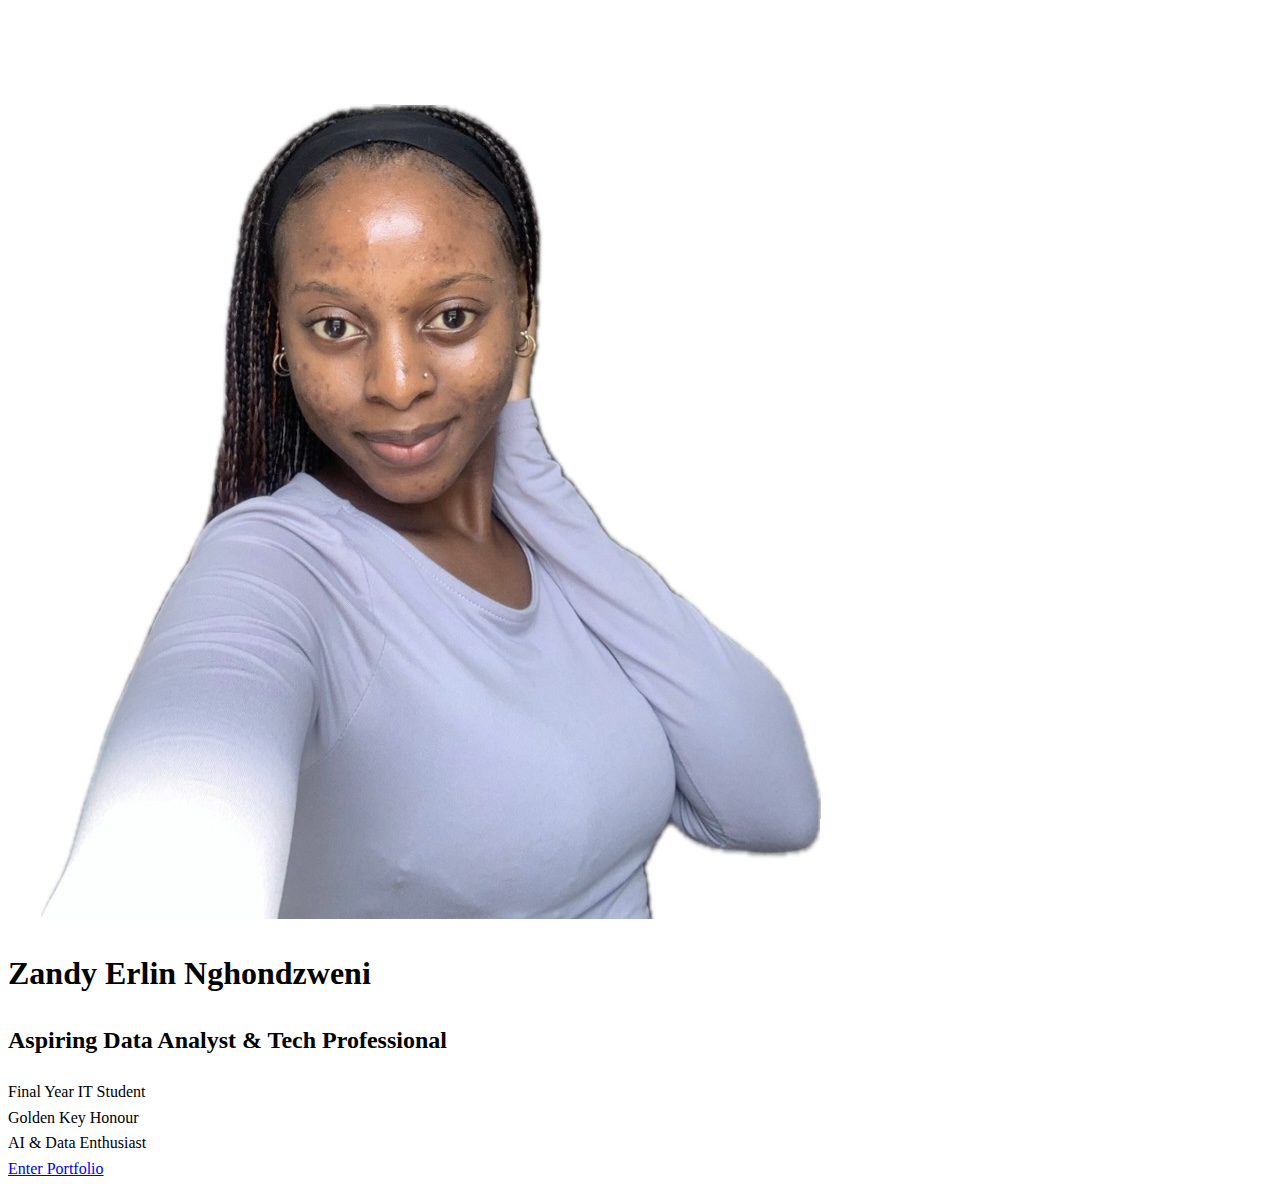
<file: index.html>
<!DOCTYPE html>
<html lang="en">
<head>
  <meta charset="UTF-8" />
  <meta name="viewport" content="width=device-width, initial-scale=1.0"/>
  <title>Erlin Nghondzweni | Portfolio</title>
  <link rel="stylesheet" href="style.css" />
</head>
<body class="landing-page">
  <div class="container">
    <div class="left-side">
      <img src="profile.jpg" alt="Erlin Profile" class="profile-img">
    </div>
    <div class="right-side">
      <h1>Zandy Erlin Nghondzweni</h1>
      <h2>Aspiring Data Analyst & Tech Professional</h2>
      <div class="stats">
        <div class="stat-box">Final Year IT Student</div>
        <div class="stat-box">Golden Key Honour</div>
        <div class="stat-box">AI & Data Enthusiast</div>
      </div>
      <a href="about.html" class="btn">Enter Portfolio</a>
    </div>
  </div>
</body>
</html>
</file>
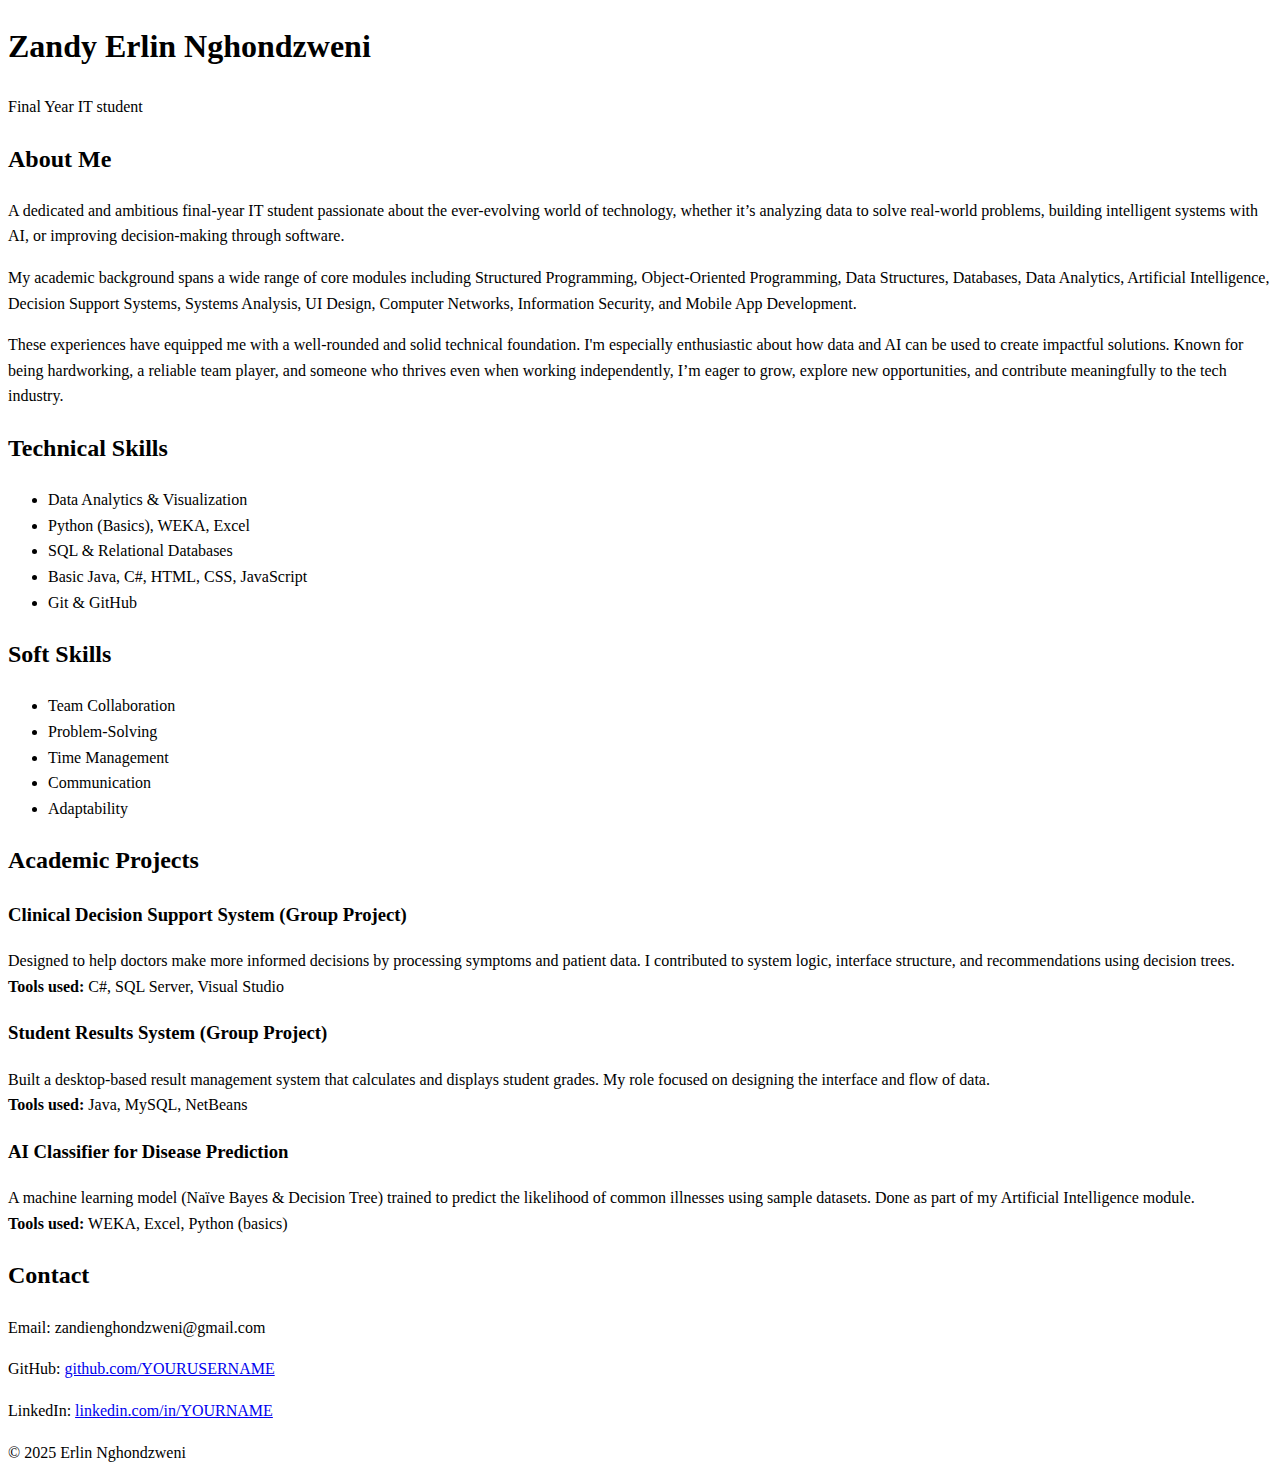
<file: Index.html>
<!DOCTYPE html>
<html lang="en">
<head>
  <meta charset="UTF-8" />
  <meta name="viewport" content="width=device-width, initial-scale=1.0"/>
  <title>Erlin | Virtual CV </title>
  <link rel="stylesheet" href="style.css" />
</head>
<body>
  <header>
    <h1>Zandy Erlin Nghondzweni</h1>
    <p>Final Year IT student</p>
  </header>

  <section id="about">
    <h2>About Me</h2>
    <p>
      A dedicated and ambitious final-year IT student passionate about the ever-evolving world of technology, whether it’s analyzing data to solve real-world problems, building intelligent systems with AI, or improving decision-making through software.
    </p>
    <p>
      My academic background spans a wide range of core modules including Structured Programming, Object-Oriented Programming, Data Structures, Databases, Data Analytics, Artificial Intelligence, Decision Support Systems, Systems Analysis, UI Design, Computer Networks, Information Security, and Mobile App Development.
    </p>
    <p>
      These experiences have equipped me with a well-rounded and solid technical foundation. I'm especially enthusiastic about how data and AI can be used to create impactful solutions. Known for being hardworking, a reliable team player, and someone who thrives even when working independently, I’m eager to grow, explore new opportunities, and contribute meaningfully to the tech industry.
    </p>
  </section>

  <section id="tech-skills">
    <h2>Technical Skills</h2>
    <ul>
      <li>Data Analytics & Visualization</li>
      <li>Python (Basics), WEKA, Excel</li>
      <li>SQL & Relational Databases</li>
      <li>Basic Java, C#, HTML, CSS, JavaScript</li>
      <li>Git & GitHub</li>
    </ul>
  </section>

  <section id="soft-skills">
    <h2>Soft Skills</h2>
    <ul>
      <li>Team Collaboration</li>
      <li>Problem-Solving</li>
      <li>Time Management</li>
      <li>Communication</li>
      <li>Adaptability</li>
    </ul>
  </section>

  <section id="projects">
    <h2>Academic Projects</h2>

    <div class="project">
      <h3>Clinical Decision Support System (Group Project)</h3>
      <p>
        Designed to help doctors make more informed decisions by processing symptoms and patient data. I contributed to system logic, interface structure, and recommendations using decision trees. <br>
        <strong>Tools used:</strong> C#, SQL Server, Visual Studio
      </p>
    </div>

    <div class="project">
      <h3>Student Results System (Group Project)</h3>
      <p>
        Built a desktop-based result management system that calculates and displays student grades. My role focused on designing the interface and flow of data. <br>
        <strong>Tools used:</strong> Java, MySQL, NetBeans
      </p>
    </div>

    <div class="project">
      <h3>AI Classifier for Disease Prediction</h3>
      <p>
        A machine learning model (Naïve Bayes & Decision Tree) trained to predict the likelihood of common illnesses using sample datasets. Done as part of my Artificial Intelligence module. <br>
        <strong>Tools used:</strong> WEKA, Excel, Python (basics)
      </p>
    </div>
  </section>

  <section id="contact">
    <h2>Contact</h2>
    <p>Email: zandienghondzweni@gmail.com</p>
    <p>GitHub: <a href="https://github.com/YOURUSERNAME" target="_blank">github.com/YOURUSERNAME</a></p>
    <p>LinkedIn: <a href="https://linkedin.com/in/YOURNAME" target="_blank">linkedin.com/in/YOURNAME</a></p>
  </section>

  <footer>
    <p>© 2025 Erlin Nghondzweni</p>
  </footer>
</body>
</html>
</file>
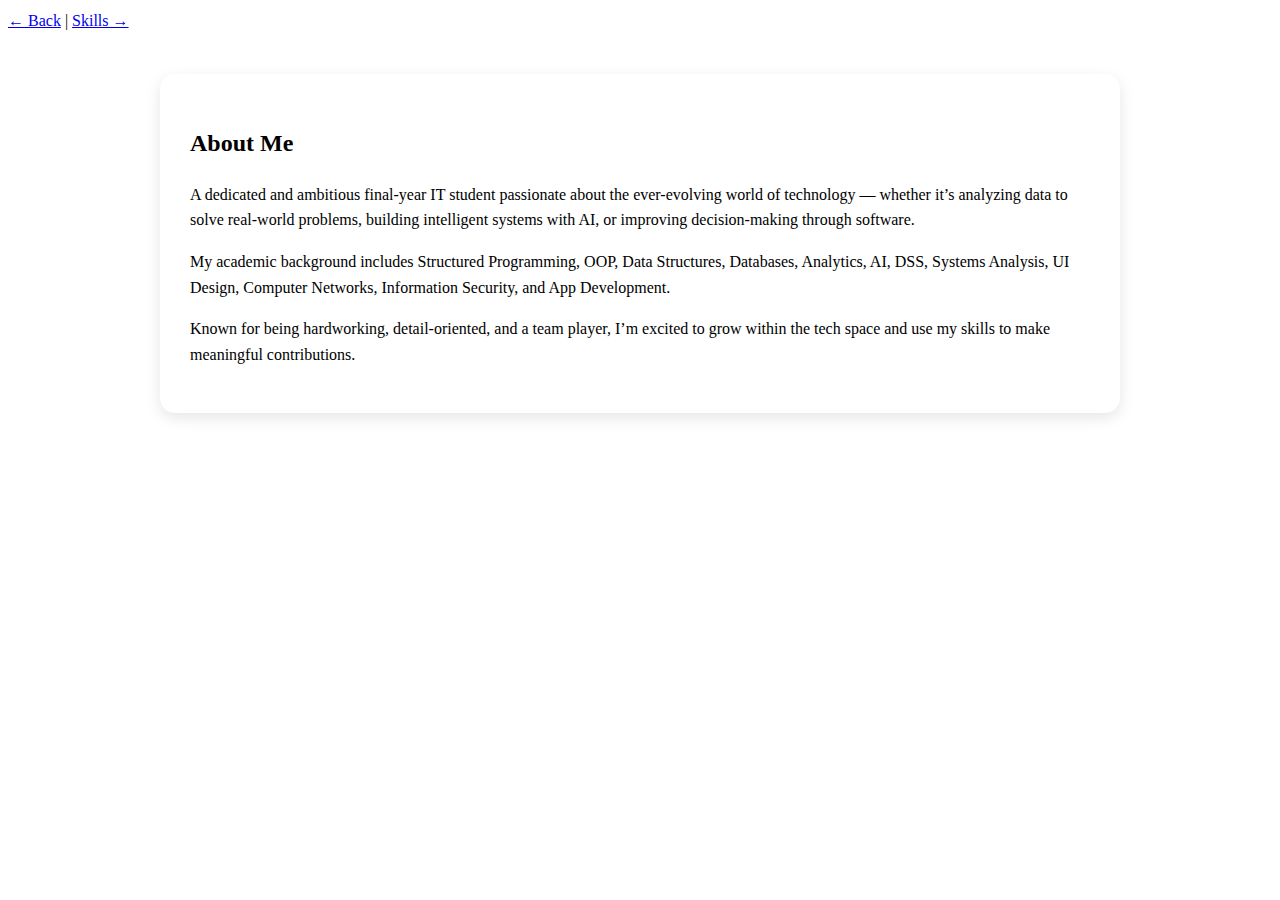
<file: about.html>
<!DOCTYPE html>
<html lang="en">
<head>
  <meta charset="UTF-8">
  <title>About Me | Erlin</title>
  <link rel="stylesheet" href="style.css" />
</head>
<body class="fade-background">
  <div class="nav"><a href="index.html">← Back</a> | <a href="skills.html">Skills →</a></div>
  <section class="content-section">
    <h2>About Me</h2>
    <p>
      A dedicated and ambitious final-year IT student passionate about the ever-evolving world of technology — whether it’s analyzing data to solve real-world problems, building intelligent systems with AI, or improving decision-making through software.
    </p>
    <p>
      My academic background includes Structured Programming, OOP, Data Structures, Databases, Analytics, AI, DSS, Systems Analysis, UI Design, Computer Networks, Information Security, and App Development.
    </p>
    <p>
      Known for being hardworking, detail-oriented, and a team player, I’m excited to grow within the tech space and use my skills to make meaningful contributions.
    </p>
  </section>
</body>
</html>
</file>
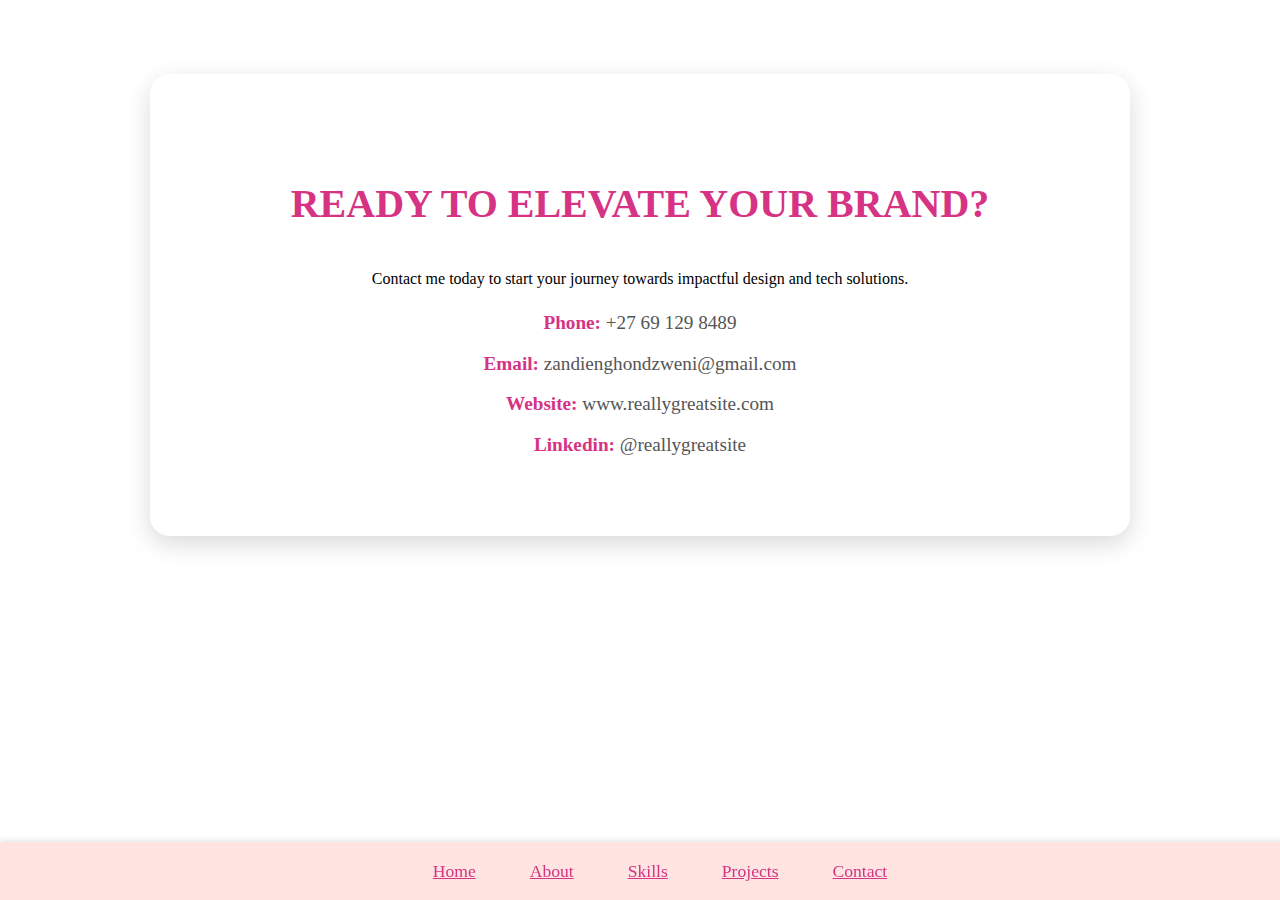
<file: contactme.html>
<!DOCTYPE html>
<html lang="en">
<head>
  <meta charset="UTF-8">
  <title>Contact Me | Erlin</title>
  <link rel="stylesheet" href="style.css" />
</head>
<body class="contact-page">
    <div class="menu-bar">
        <a href="index.html">Home</a>
        <a href="about.html">About</a>
        <a href="skills.html">Skills</a>
        <a href="projects.html">Projects</a>
        <a href="contact.html">Contact</a>
    </div>
  <section class="content-section contact-info">
    <h2 class="section-title">READY TO ELEVATE YOUR BRAND?</h2>
    <p>Contact me today to start your journey towards impactful design and tech solutions.</p>
    <div class="contact-details">
        <p><strong>Phone:</strong> +27 69 129 8489</p>
        <p><strong>Email:</strong> zandienghondzweni@gmail.com</p>
        <p><strong>Website:</strong> www.reallygreatsite.com</p>
        <p><strong>Linkedin:</strong> @reallygreatsite</p>
    </div>
      </section>
</body>
</html>
</file>
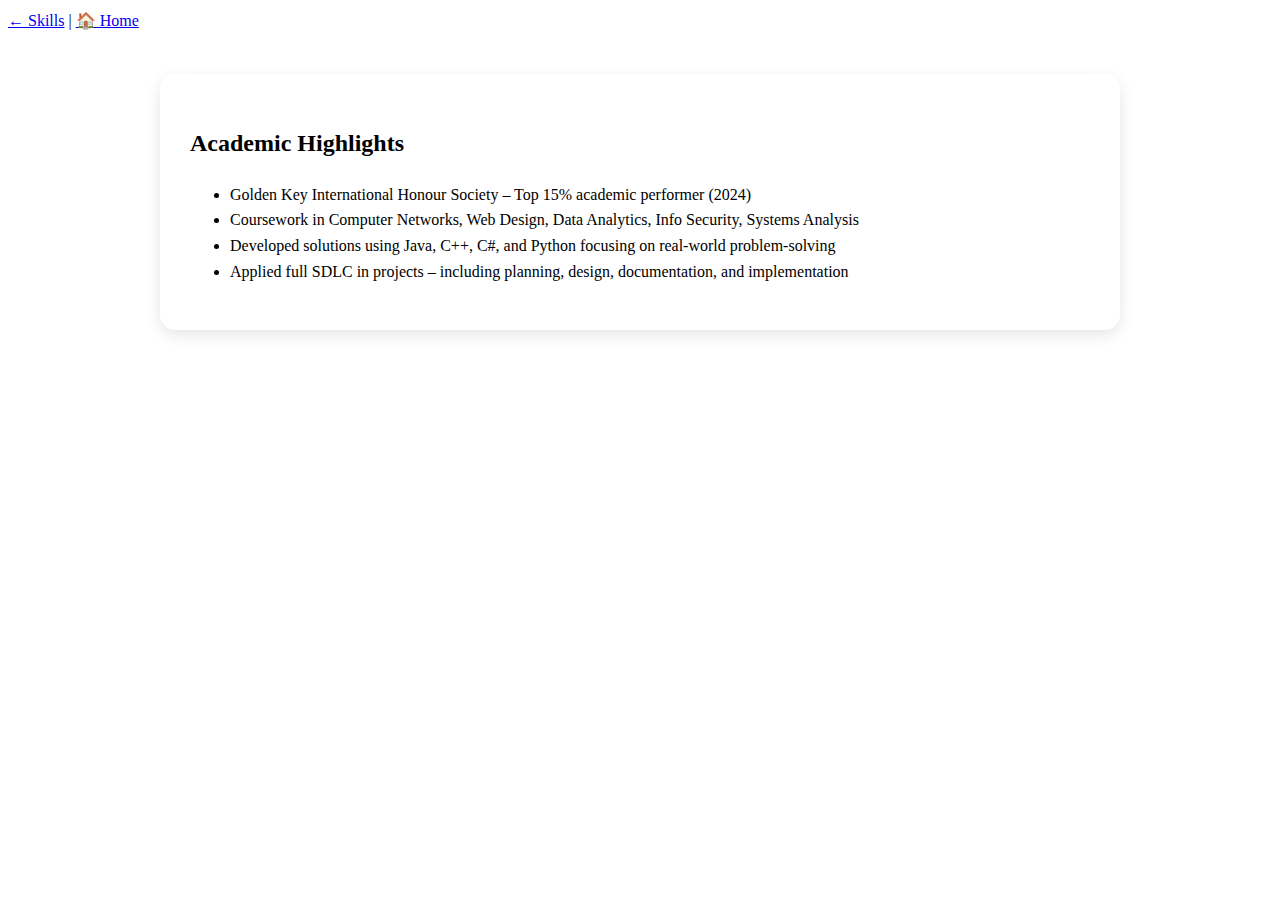
<file: highlights.html>
<!DOCTYPE html>
<html lang="en">
<head>
  <meta charset="UTF-8">
  <title>Highlights | Erlin</title>
  <link rel="stylesheet" href="style.css" />
</head>
<body class="highlights-page">
  <div class="nav"><a href="skills.html">← Skills</a> | <a href="index.html">🏠 Home</a></div>
  <section class="content-section">
    <h2>Academic Highlights</h2>
    <ul class="highlight-list">
      <li>Golden Key International Honour Society – Top 15% academic performer (2024)</li>
      <li>Coursework in Computer Networks, Web Design, Data Analytics, Info Security, Systems Analysis</li>
      <li>Developed solutions using Java, C++, C#, and Python focusing on real-world problem-solving</li>
      <li>Applied full SDLC in projects – including planning, design, documentation, and implementation</li>
    </ul>
  </section>
</body>
</html>
</file>
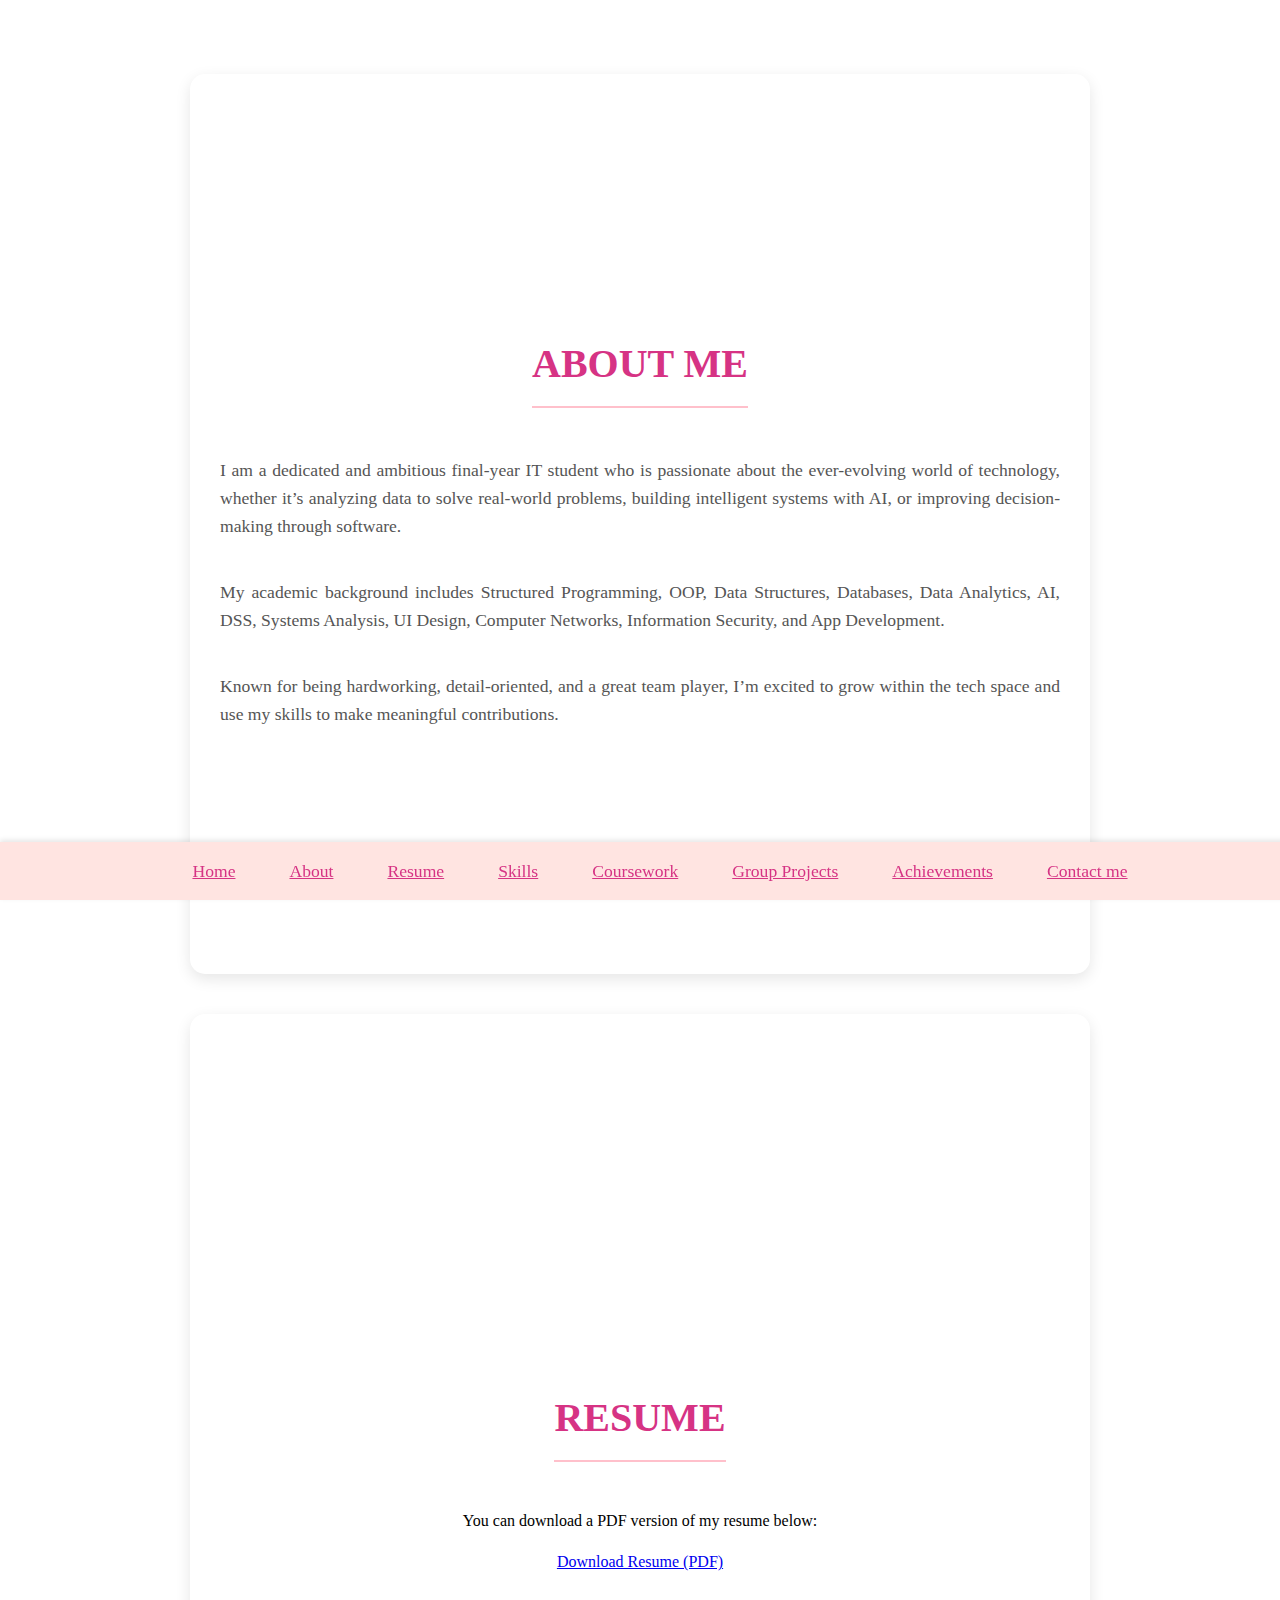
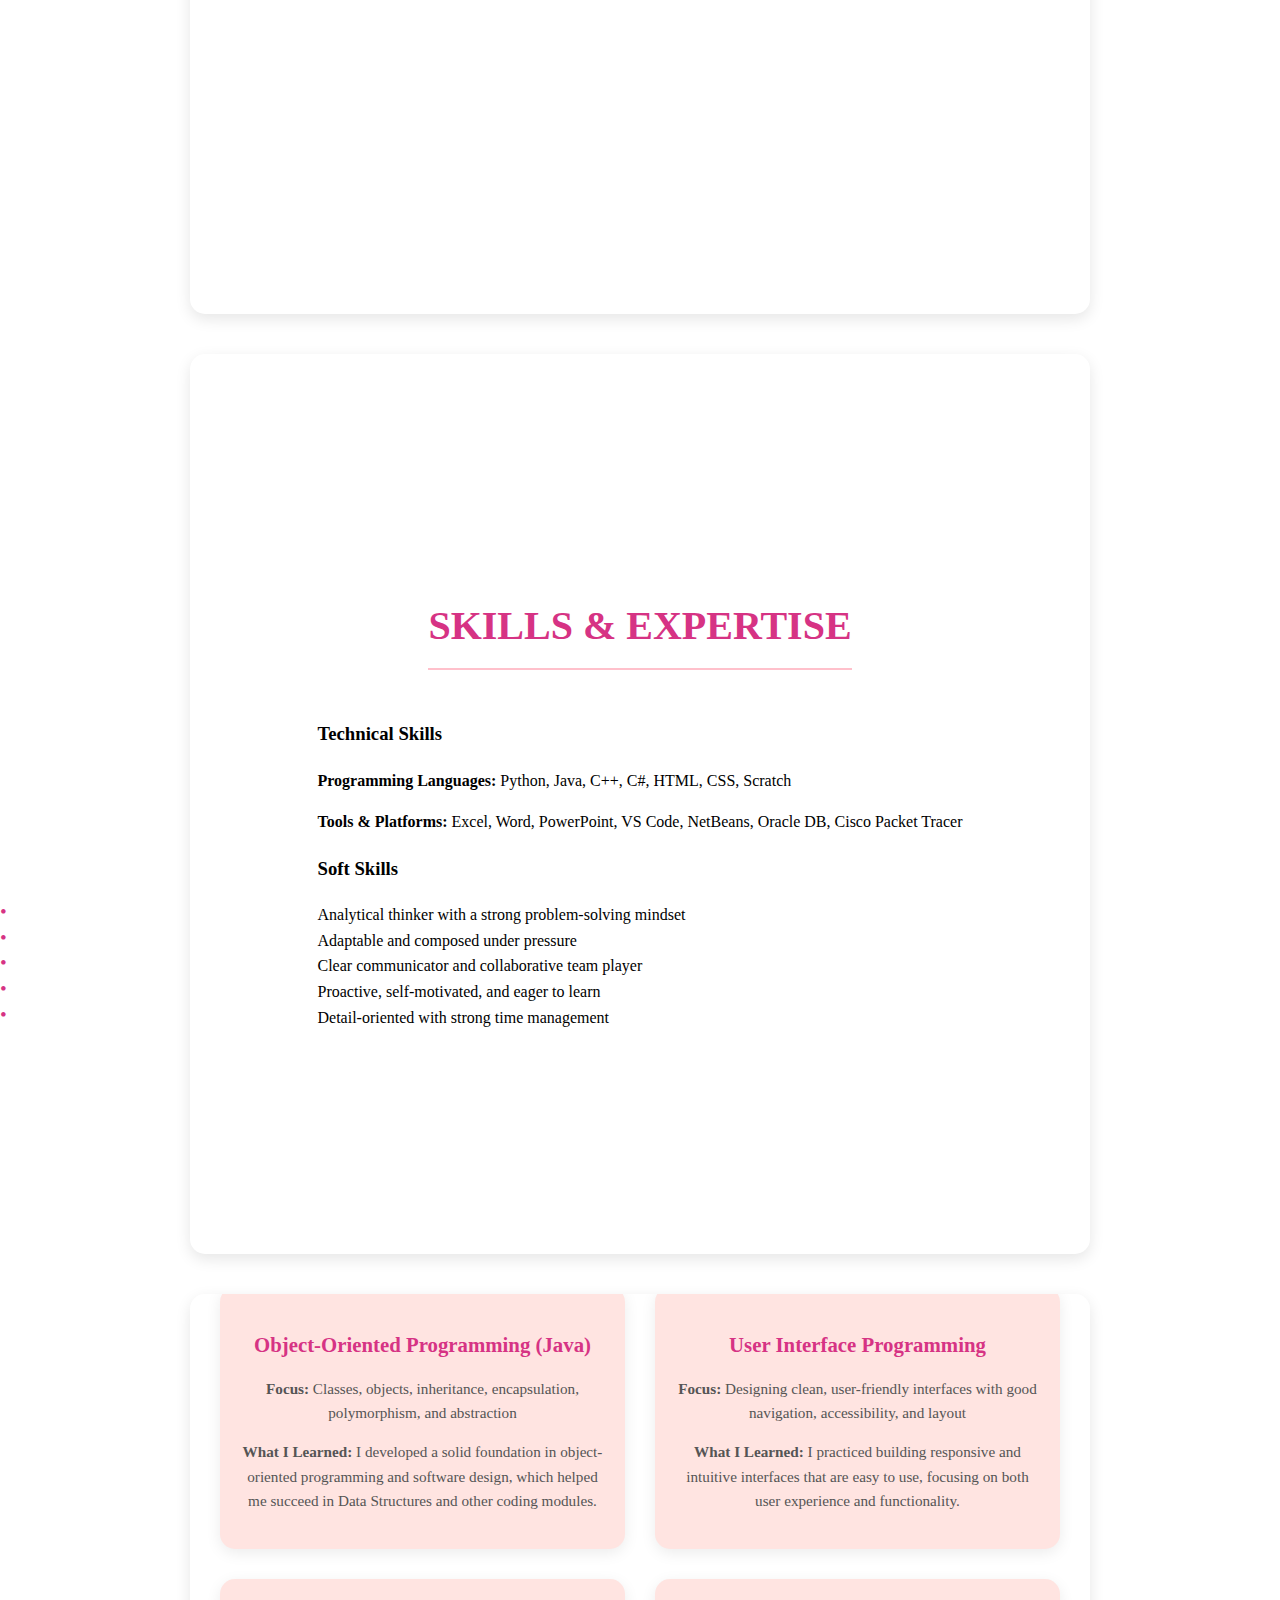
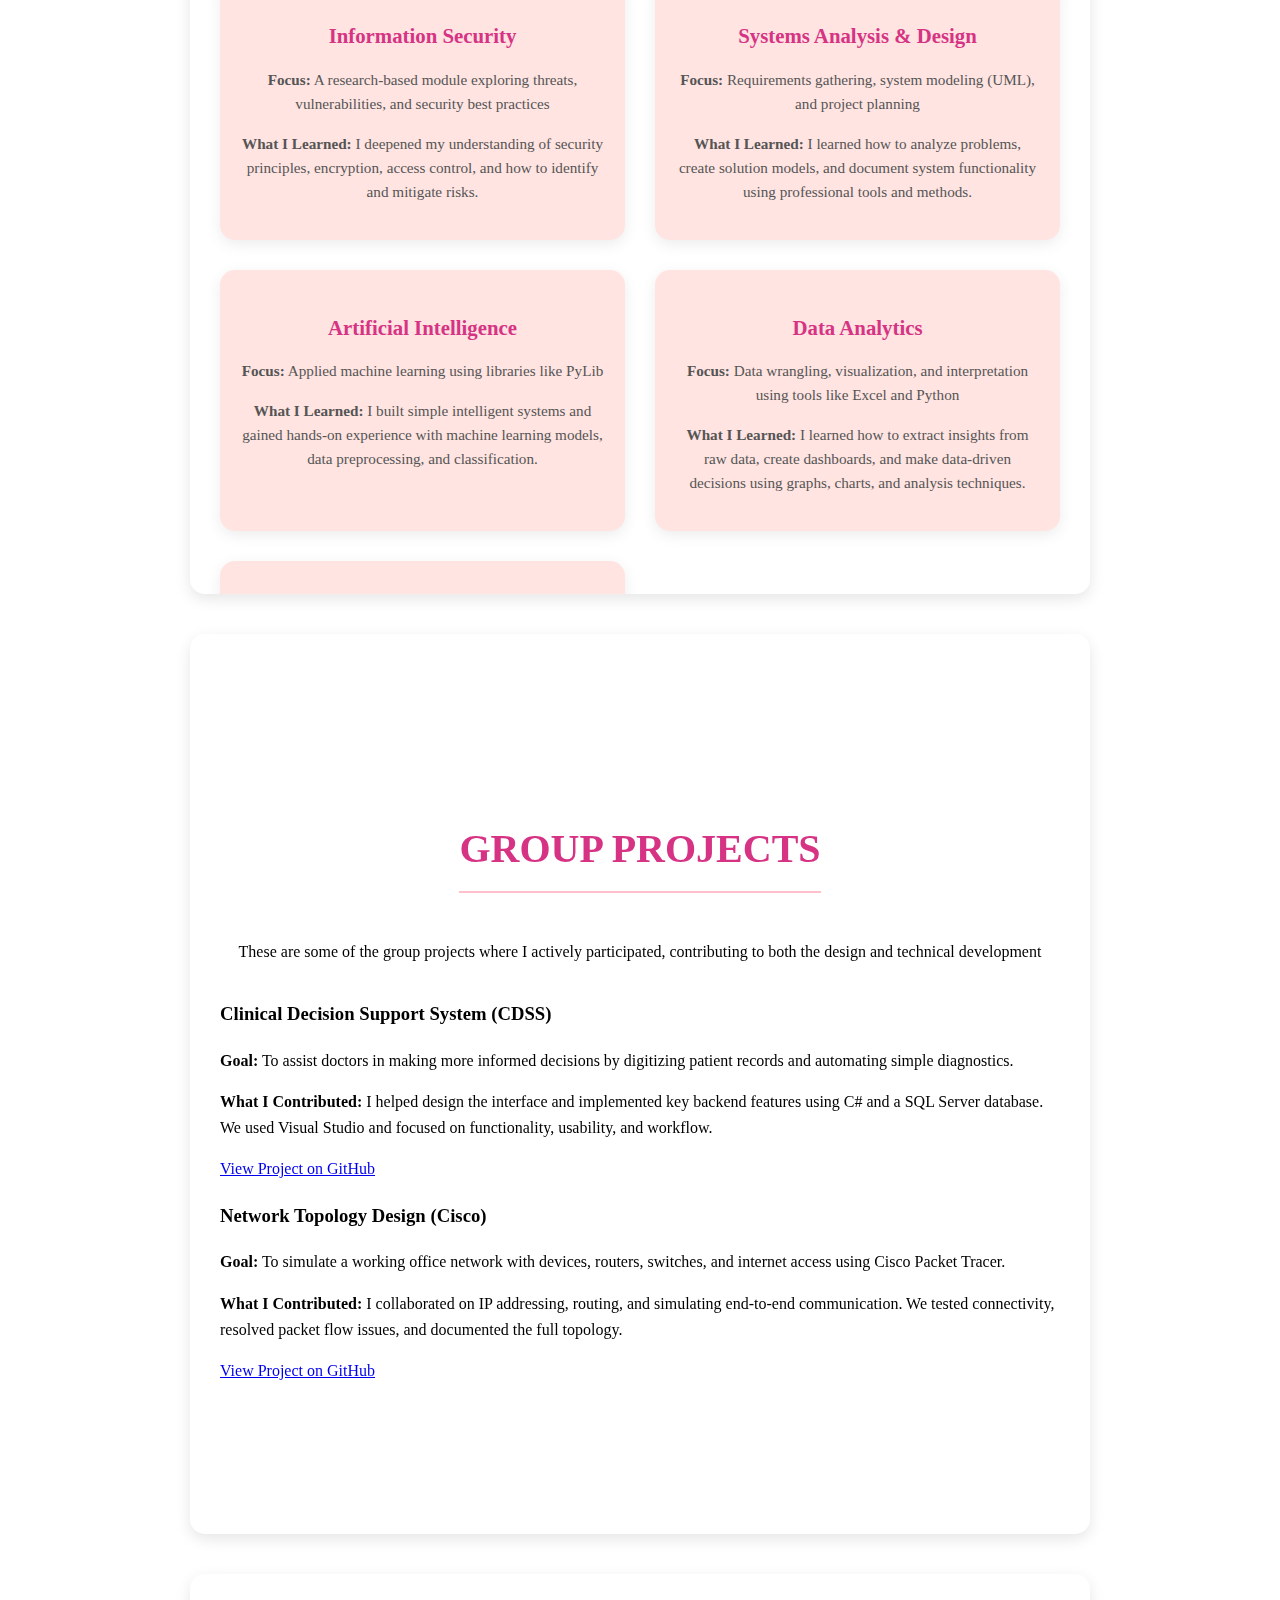
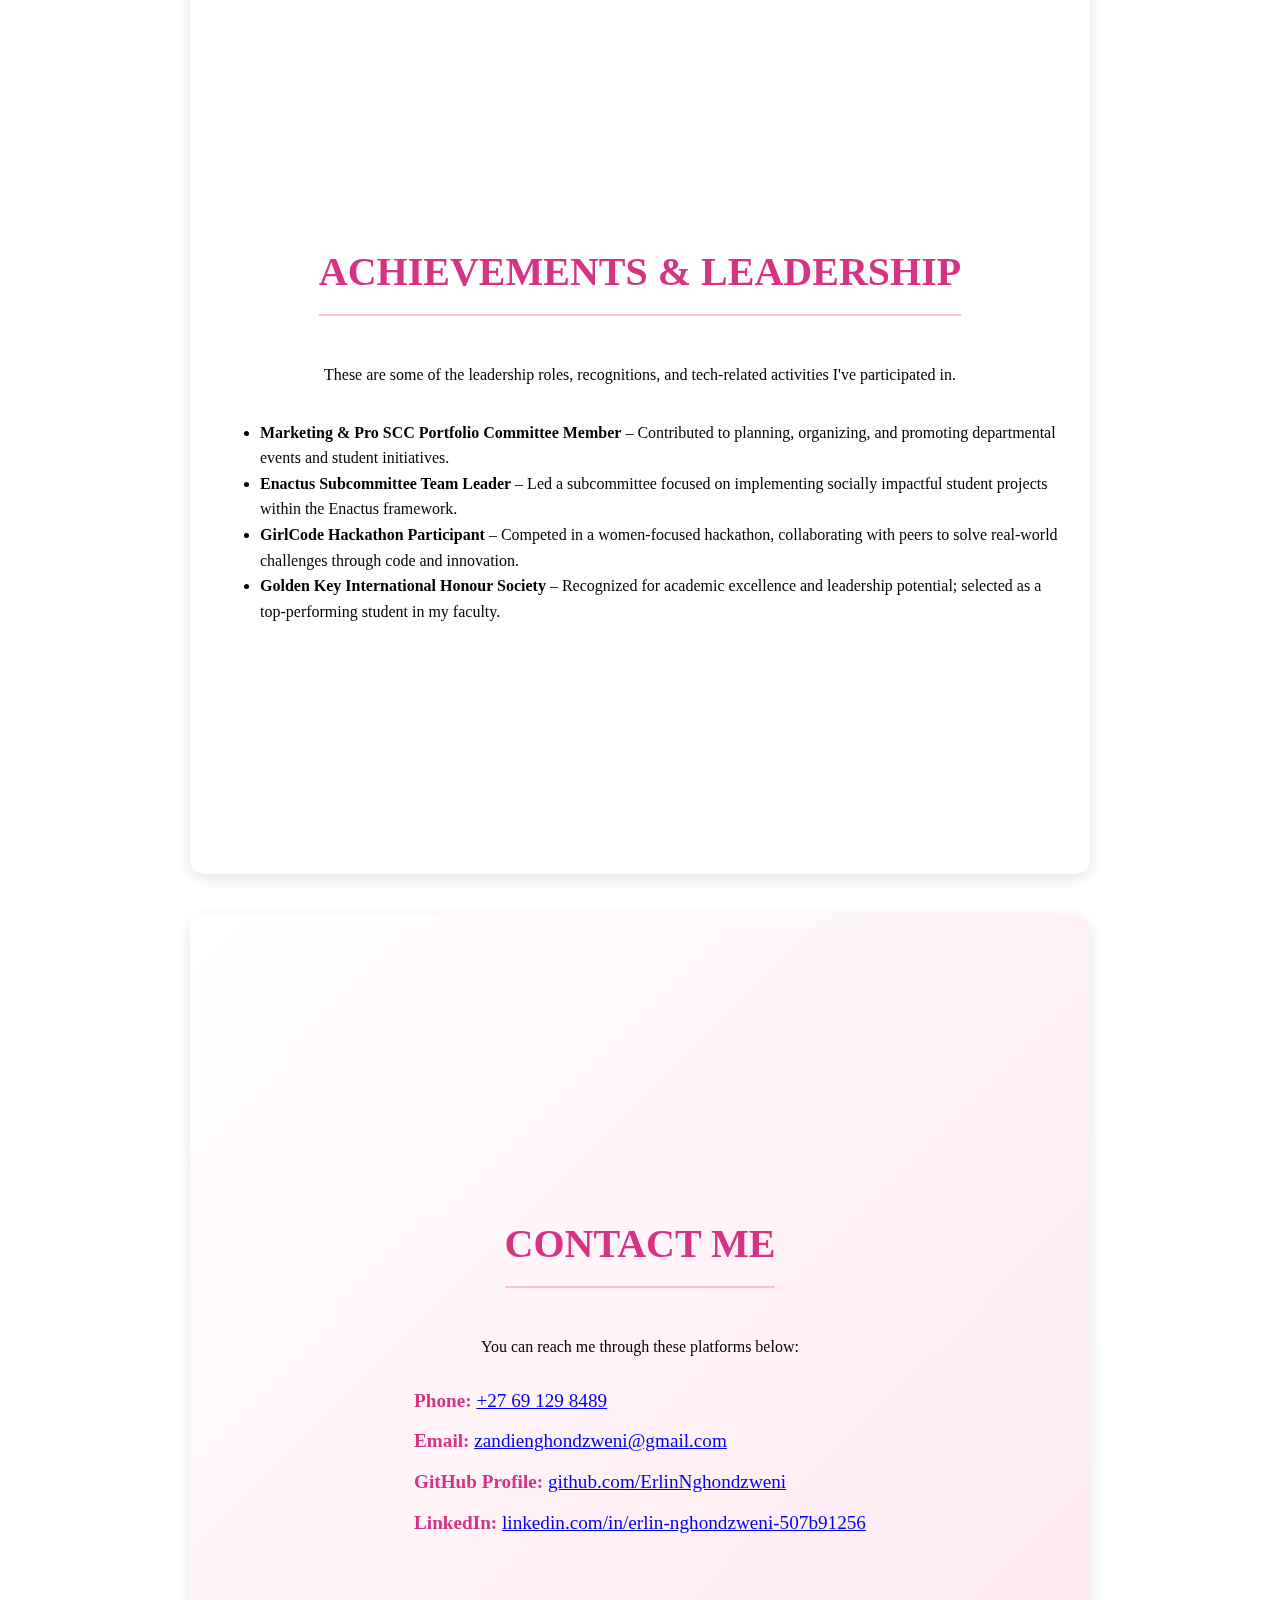
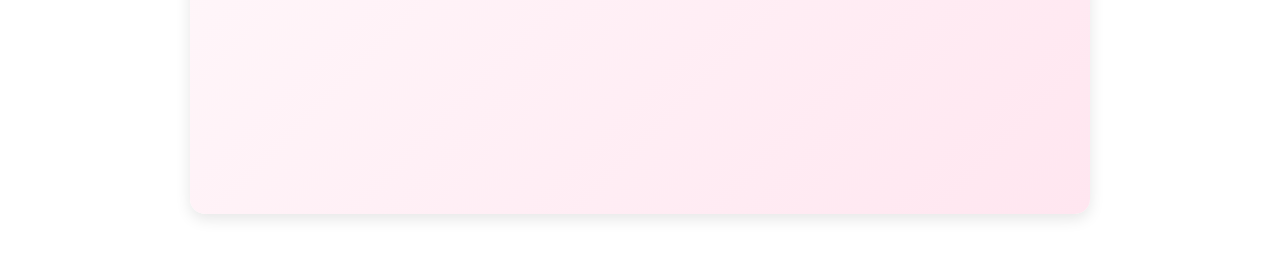
<file: portfolio.html>
<!DOCTYPE html>
<html lang="en">
<head>
  <meta charset="UTF-8" />
  <meta name="viewport" content="width=device-width, initial-scale=1.0" />
  <title>Erlin Nghondzweni | Portfolio</title>
  <link rel="stylesheet" href="style.css" />
</head>
<body class="portfolio-body">

    <section id="about" class="page content-section about-page-section">
        <h2 class="section-title">ABOUT ME</h2>
        <p>
          I am a dedicated and ambitious final-year IT student who is passionate about the ever-evolving world of technology, whether it’s analyzing data to solve real-world problems, building intelligent systems with AI, or improving decision-making through software.
        </p>
        <p>
          My academic background includes Structured Programming, OOP, Data Structures, Databases, Data Analytics, AI, DSS, Systems Analysis, UI Design, Computer Networks, Information Security, and App Development.
        </p>
        <p>
          Known for being hardworking, detail-oriented, and a great team player, I’m excited to grow within the tech space and use my skills to make meaningful contributions.
        </p>
    </section>

    <section id="resume" class="page content-section resume-page-section">
  <h2 class="section-title">RESUME</h2>
  <p>You can download a PDF version of my resume below:</p>
  <a href="Files/ErlinNghondzweni_CV.pdf" download class="download-resume-button">Download Resume (PDF)</a>
</section>


    <section id="skills" class="page content-section skills-page-section">
        <h2 class="section-title">SKILLS & EXPERTISE</h2>
        <div class="skills-container">
            <div class="skill-box">
                <h3>Technical Skills</h3>
                <p><strong>Programming Languages:</strong> Python, Java, C++, C#, HTML, CSS, Scratch</p>
                <p><strong>Tools & Platforms:</strong> Excel, Word, PowerPoint, VS Code, NetBeans, Oracle DB, Cisco Packet Tracer</p>
            </div>
            <div class="skill-box">
                <h3>Soft Skills</h3>
                <ul>
                    <li>Analytical thinker with a strong problem-solving mindset</li>
                    <li>Adaptable and composed under pressure</li>
                    <li>Clear communicator and collaborative team player</li>
                    <li>Proactive, self-motivated, and eager to learn</li>
                    <li>Detail-oriented with strong time management</li>
                </ul>
            </div>
        </div>
    </section>

    <section id="projects" class="page content-section projects-page-section">
        <h2 class="section-title">COURSEWORK</h2>
        <p class="section-subtitle">Below are the modules where I’ve completed assignments and mini projects that I believe have equipped me with the necessary skills for work readiness.</p>
        <div class="project-grid">

            <div class="project-item">
                <h3>Object-Oriented Programming (Java)</h3>
                <p><strong>Focus:</strong> Classes, objects, inheritance, encapsulation, polymorphism, and abstraction</p>
                <p><strong>What I Learned:</strong> I developed a solid foundation in object-oriented programming and software design, which helped me succeed in Data Structures and other coding modules.</p>
            </div>

            <div class="project-item">
                <h3>User Interface Programming</h3>
                <p><strong>Focus:</strong> Designing clean, user-friendly interfaces with good navigation, accessibility, and layout</p>
                <p><strong>What I Learned:</strong> I practiced building responsive and intuitive interfaces that are easy to use, focusing on both user experience and functionality.</p>
            </div>

            <div class="project-item">
                <h3>Information Security</h3>
                <p><strong>Focus:</strong> A research-based module exploring threats, vulnerabilities, and security best practices</p>
                <p><strong>What I Learned:</strong> I deepened my understanding of security principles, encryption, access control, and how to identify and mitigate risks.</p>
            </div>

            <div class="project-item">
                <h3>Systems Analysis & Design</h3>
                <p><strong>Focus:</strong> Requirements gathering, system modeling (UML), and project planning</p>
                <p><strong>What I Learned:</strong> I learned how to analyze problems, create solution models, and document system functionality using professional tools and methods.</p>
            </div>

            <div class="project-item">
                <h3>Artificial Intelligence</h3>
                <p><strong>Focus:</strong> Applied machine learning using libraries like PyLib</p>
                <p><strong>What I Learned:</strong> I built simple intelligent systems and gained hands-on experience with machine learning models, data preprocessing, and classification.</p>
            </div>

            <div class="project-item">
                <h3>Data Analytics</h3>
                <p><strong>Focus:</strong> Data wrangling, visualization, and interpretation using tools like Excel and Python</p>
                <p><strong>What I Learned:</strong> I learned how to extract insights from raw data, create dashboards, and make data-driven decisions using graphs, charts, and analysis techniques.</p>
            </div>

            <div class="project-item">
                <h3>Computer Networks</h3>
                <p><strong>Focus:</strong> Network design, protocols, IP addressing, and simulation using Cisco Packet Tracer</p>
                <p><strong>What I Learned:</strong> I gained practical skills in configuring routers, understanding how data travels, and how to troubleshoot network issues.</p>
            </div>

        </div>
    </section>

    <section id="group-projects" class="page content-section group-projects-page-section">
    <h2 class="section-title">GROUP PROJECTS</h2>
    <p class="section-subtitle">These are some of the group projects where I actively participated, contributing to both the design and technical development</p>
    <div class="group-projects-container">

        <div class="group-project-card">
            <h3>Clinical Decision Support System (CDSS)</h3>
            <p><strong>Goal:</strong> To assist doctors in making more informed decisions by digitizing patient records and automating simple diagnostics.</p>
            <p><strong>What I Contributed:</strong> I helped design the interface and implemented key backend features using C# and a SQL Server database. We used Visual Studio and focused on functionality, usability, and workflow.</p>
            <a href="https://github.com/poundcake010101/CDSS.git" target="_blank">View Project on GitHub</a>
        </div>

        <div class="group-project-card">
            <h3>Network Topology Design (Cisco)</h3>
            <p><strong>Goal:</strong> To simulate a working office network with devices, routers, switches, and internet access using Cisco Packet Tracer.</p>
            <p><strong>What I Contributed:</strong> I collaborated on IP addressing, routing, and simulating end-to-end communication. We tested connectivity, resolved packet flow issues, and documented the full topology.</p>
            <a href="https://github.com/flavouredRamen/Topology-solutions.git" target="_blank">View Project on GitHub</a>
        </div>

    </div>
</section>

    <section id="achievements" class="page content-section achievements-page-section">
  <h2 class="section-title">ACHIEVEMENTS & LEADERSHIP</h2>
  <p class="section-subtitle">These are some of the leadership roles, recognitions, and tech-related activities I've participated in.</p>
  <ul class="achievement-list">
    <li><strong>Marketing & Pro SCC Portfolio Committee Member</strong> – Contributed to planning, organizing, and promoting departmental events and student initiatives.</li>
    <li><strong>Enactus Subcommittee Team Leader</strong> – Led a subcommittee focused on implementing socially impactful student projects within the Enactus framework.</li>
    <li><strong>GirlCode Hackathon Participant</strong> – Competed in a women-focused hackathon, collaborating with peers to solve real-world challenges through code and innovation.</li>
    <li><strong>Golden Key International Honour Society</strong> – Recognized for academic excellence and leadership potential; selected as a top-performing student in my faculty.</li>
  </ul>
</section>


    <section id="contact" class="page content-section contact-page-section">
        <h2 class="section-title">CONTACT ME</h2>
        <p>You can reach me through these platforms below:</p>
        <div class="contact-details">
            <p><strong>Phone:</strong> <a href="tel:+27691298489">+27 69 129 8489</a></p>
<p><strong>Email:</strong> <a href="mailto:zandienghondzweni@gmail.com">zandienghondzweni@gmail.com</a></p>
<p><strong>GitHub Profile:</strong> <a href="https://github.com/ErlinNghondzweni" target="_blank" rel="noopener">github.com/ErlinNghondzweni</a></p>
<p><strong>LinkedIn:</strong> <a href="https://www.linkedin.com/in/erlin-nghondzweni-507b91256" target="_blank" rel="noopener">linkedin.com/in/erlin-nghondzweni-507b91256</a></p>
            </div>

    </div>
    </section>

    

    <div class="menu-bar bottom-menu">
  <a href="index.html">Home</a>
  <a href="#about">About</a>
  <a href="#resume">Resume</a> <!-- New Resume link -->
  <a href="#skills">Skills</a>
  <a href="#projects">Coursework</a>
  <a href="#group-projects">Group Projects</a>
  <a href="#achievements">Achievements</a>
  <a href="#contact">Contact me</a>
</div>

    <script src="script.js"></script>



</body>
</html>
</file>
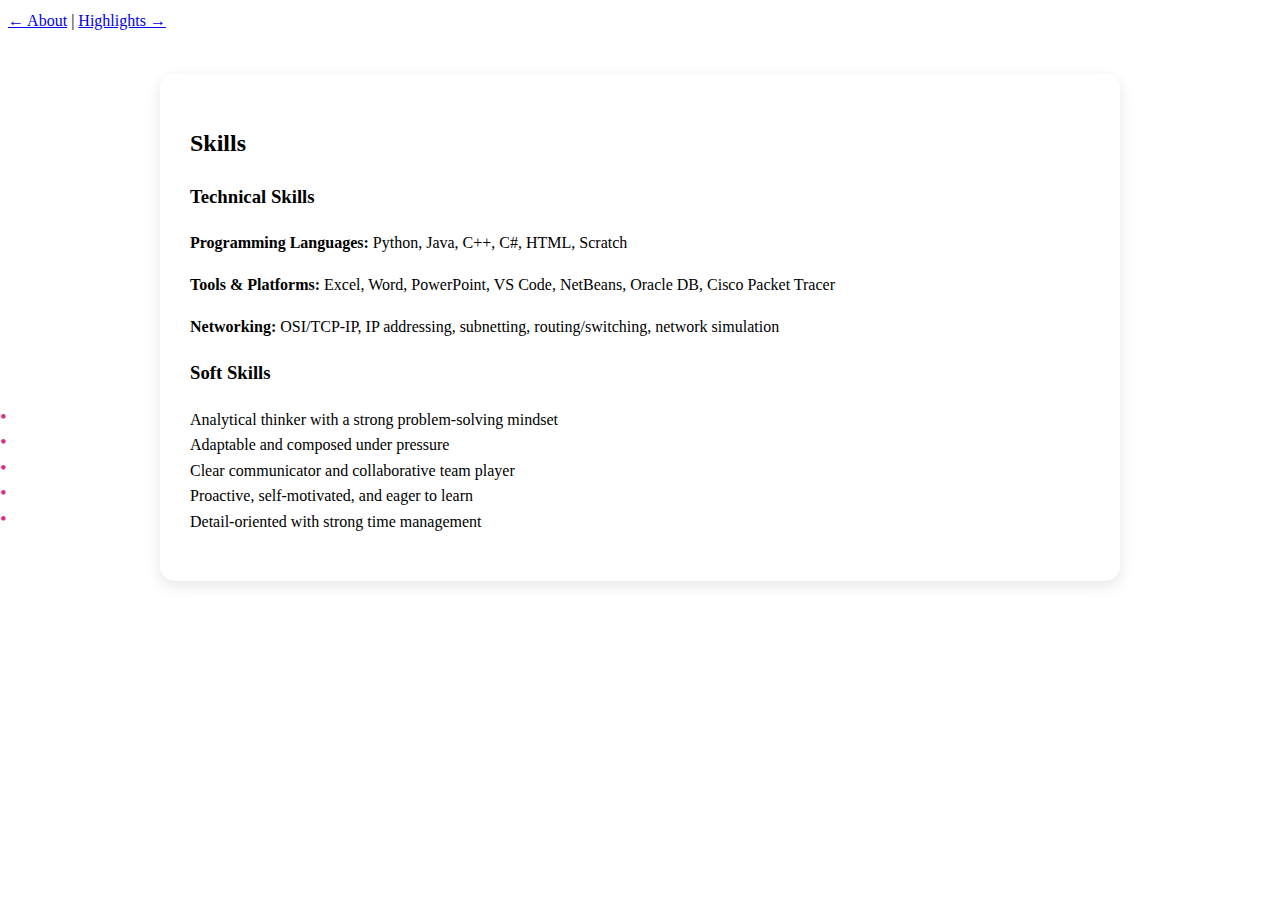
<file: skills.html>
<!DOCTYPE html>
<html lang="en">
<head>
  <meta charset="UTF-8">
  <title>Skills | Erlin</title>
  <link rel="stylesheet" href="style.css" />
</head>
<body class="skills-page">
  <div class="nav"><a href="about.html">← About</a> | <a href="highlights.html">Highlights →</a></div>
  <section class="content-section">
    <h2 class="page-title">Skills</h2>
    <div class="skills-container">
      <div class="skill-box">
        <h3>Technical Skills</h3>
        <p><strong>Programming Languages:</strong> Python, Java, C++, C#, HTML, Scratch</p>
        <p><strong>Tools & Platforms:</strong> Excel, Word, PowerPoint, VS Code, NetBeans, Oracle DB, Cisco Packet Tracer</p>
        <p><strong>Networking:</strong> OSI/TCP-IP, IP addressing, subnetting, routing/switching, network simulation</p>
      </div>
      <div class="skill-box">
        <h3>Soft Skills</h3>
        <ul>
          <li>Analytical thinker with a strong problem-solving mindset</li>
          <li>Adaptable and composed under pressure</li>
          <li>Clear communicator and collaborative team player</li>
          <li>Proactive, self-motivated, and eager to learn</li>
          <li>Detail-oriented with strong time management</li>
        </ul>
      </div>
    </div>
  </section>
</body>
</html>
</file>
<file: style.css>
/* General Style */
html {
    scroll-behavior: smooth; /* Enables smooth scrolling when clicking menu links */
}

body {
  margin: 0;
  font-family: 'Segoe UI', sans-serif;
  color: #333;
  line-height: 1.6;
}

a {
  text-decoration: none;
  color: #d63384; /* Original vibrant pink */
  font-weight: bold;
}

/* --- Specific Styles for index.html (Landing Page) --- */
.landing-body {
    background-color: #ffffff; /* Original white background */
    border: 12px solid #ffc0cb; /* Original light pink border */
    display: flex;
    align-items: center;
    justify-content: center;
    min-height: 100vh; /* Ensures it takes full screen height */
    /* REMOVED: overflow: hidden; */ /* This was preventing scrolling on small screens */
}

.landing-content {
    display: flex;
    flex-direction: row;
    align-items: center;
    gap: 60px;
    padding: 40px;
    max-width: 1200px;
}

/* --- Specific Styles for portfolio.html (Main Portfolio Page) --- */
.portfolio-body {
    overflow-y: scroll; /* Ensures scrollbar is always visible for scrolling */
    scroll-snap-type: y mandatory; /* Enable vertical scroll snapping for body */
}

/* Menu Bar at the bottom (only applies to portfolio.html due to its presence) */
.menu-bar {
    background-color: #ffe4e1; /* Original light pink background */
    padding: 15px 20px;
    text-align: center;
    box-shadow: 0 -2px 5px rgba(0,0,0,0.1); /* Shadow at the top of the menu */
    position: fixed; /* Fixed position */
    bottom: 0; /* Stays at the bottom */
    left: 0;
    width: 100%;
    z-index: 1000;
}

.menu-bar a {
    color: #d63384; /* Original vibrant pink for text */
    margin: 0 15px;
    font-size: 1.1em;
    padding: 5px 10px;
    border-radius: 5px;
    transition: background-color 0.3s ease;
}

.menu-bar a:hover {
    background-color: #ffc0cb; /* Original lighter pink on hover */
    color: #d63384; /* Keep original pink on hover for text */
}

/* Full Page Sections for Scrolling Effect (only applies to portfolio.html sections) */
.page {
    height: 100vh; /* Each section takes full viewport height */
    display: flex; /* Use flexbox for centering content */
    align-items: center; /* Vertically center content */
    justify-content: center; /* Horizontally center content (for single-column content) */
    scroll-snap-align: start; /* Snap to the start of each section */
    flex-direction: column; /* Content inside can stack vertically */
    padding-bottom: 70px; /* Add padding to account for fixed bottom menu */
    box-sizing: border-box; /* Include padding in height calculation */
}

/* Shared Styles for elements used on both pages, or specific to portfolio sections */

.profile-img {
  width: 350px;
  border-radius: 20px;
  border: 5px solid #ffb6c1; /* Original pink border */
  box-shadow: 0 8px 20px rgba(0,0,0,0.15); /* Re-used a good shadow */
}

.right-side {
  flex: 2;
  text-align: left;
}

.main-heading {
  font-size: 3.5em;
  color: #d63384; /* Original vibrant pink */
  margin-bottom: 0;
  line-height: 1.1;
}

.sub-heading {
  font-size: 1.8em;
  color: #888; /* Original grey */
  margin-top: 10px;
  margin-bottom: 5px;
}

.sub-heading-secondary {
    font-size: 1.5em;
    color: #888; /* Original grey for consistency */
    margin-top: 5px;
    margin-bottom: 20px;
}

.btn {
  display: inline-block;
  background-color: #d63384; /* Original vibrant pink */
  color: white;
  padding: 15px 30px;
  border-radius: 30px;
  margin-top: 30px;
  font-size: 1.2em;
  transition: background-color 0.3s ease, transform 0.2s ease;
}

.btn:hover {
  background-color: #c2185b; /* Slightly darker pink on hover */
  transform: translateY(-3px);
}

/* Shared Content Section Styles (for sections in portfolio.html) */
.content-section {
    max-width: 900px;
    margin: 40px auto;
    padding: 30px;
    background-color: #fff;
    border-radius: 15px;
    box-shadow: 0 5px 15px rgba(0,0,0,0.1);
    overflow-y: auto; /* Allow content to scroll if it exceeds viewport height */
    -webkit-overflow-scrolling: touch; /* For smoother scrolling on iOS */
}

.section-title {
    font-size: 2.5em;
    color: #d63384; /* Original vibrant pink */
    text-align: center;
    margin-bottom: 30px;
    border-bottom: 2px solid #ffc0cb; /* Original light pink underline */
    padding-bottom: 10px;
}

/* About Page Section */
.about-page-section {
  background: linear-gradient(to bottom right, #ffe6f0, #ffffff); /* Original light pink gradient */
}

.about-page-section p {
    font-size: 1.1em;
    color: #555;
    margin-bottom: 20px;
    text-align: justify;
}

/* Skills Page Section */
.skills-page-section {
  background-color: #fff0f5; /* Original light pink background */
}

.skills-container {
  display: grid;
  grid-template-columns: repeat(auto-fit, minmax(300px, 1fr));
  gap: 30px;
}

.skill-box {
  background: #fff;
  border: 2px solid #ffc0cb; /* Original light pink border */
  padding: 25px;
  border-radius: 15px;
  box-shadow: 2px 2px 10px #ffd1dc80; /* Original shadow */
  transition: transform 0.3s ease;
}

.skill-box:hover {
    transform: translateY(-5px);
}

.skill-box h3 {
  color: #d63384; /* Original vibrant pink */
  margin-top: 0;
  font-size: 1.4em;
}

.skill-box ul {
    list-style: none;
    padding: 0;
}

.skill-box li::before {
    content: '•';
    color: #d63384; /* Original vibrant pink bullet */
    position: absolute;
    left: 0;
    font-size: 1.2em;
    line-height: 1;
}

/* Projects Page Section */
.projects-page-section {
    background-color: #fff; /* Original white background */
}

.project-grid {
    display: grid;
    grid-template-columns: repeat(auto-fit, minmax(300px, 1fr));
    gap: 30px;
}

.project-item {
    background-color: #ffe4e1; /* Re-using a light pink for consistency */
    border-radius: 15px;
    padding: 20px;
    box-shadow: 0 4px 15px rgba(0,0,0,0.08);
    text-align: center;
    transition: transform 0.3s ease;
}

.project-item:hover {
    transform: translateY(-5px);
}

.project-item img {
    max-width: 100%;
    border-radius: 10px;
    margin-bottom: 15px;
    border: 2px solid #ffc0cb; /* Original light pink border */
}

.project-item h3 {
    color: #d63384; /* Original vibrant pink */
    font-size: 1.3em;
    margin-bottom: 10px;
}

.project-item p {
    color: #555;
    font-size: 0.95em;
}

/* Contact Page Section */
.contact-page-section {
    background: linear-gradient(to top left, #ffe6f0, #ffffff); /* Re-using original light pink gradient */
    min-height: 80vh;
}

.contact-info {
    text-align: center;
    background-color: #fff;
    padding: 40px;
    border-radius: 20px;
    box-shadow: 0 8px 25px rgba(0,0,0,0.15);
}

.contact-info .section-title {
    color: #d63384; /* Original vibrant pink */
    border-bottom: none;
    margin-bottom: 20px;
}

.contact-details p {
    font-size: 1.2em;
    color: #555;
    margin: 10px 0;
}

.contact-details strong {
    color: #d63384; /* Original vibrant pink */
}

/* Responsive adjustments */
@media (max-width: 768px) {
    .landing-content {
        flex-direction: column;
        gap: 30px;
        padding: 20px;
    }

    .right-side {
        text-align: center;
    }

    .main-heading {
        font-size: 2.8em;
    }

    .sub-heading, .sub-heading-secondary {
        font-size: 1.3em;
    }

    .skills-container, .project-grid {
        grid-template-columns: 1fr;
    }

    .content-section {
        padding: 20px;
        margin: 20px auto;
        height: auto;
        min-height: 100vh;
    }

    .page {
        padding-bottom: 90px;
    }
}

@media (max-width: 480px) {
    .profile-img {
        width: 250px;
    }

    .main-heading {
        font-size: 2.2em;
    }

    .sub-heading, .sub-heading-secondary {
        font-size: 1em;
    }

    .menu-bar a {
        margin: 0 5px;
        font-size: 0.85em;
        padding: 3px 8px;
    }
}
</file>
